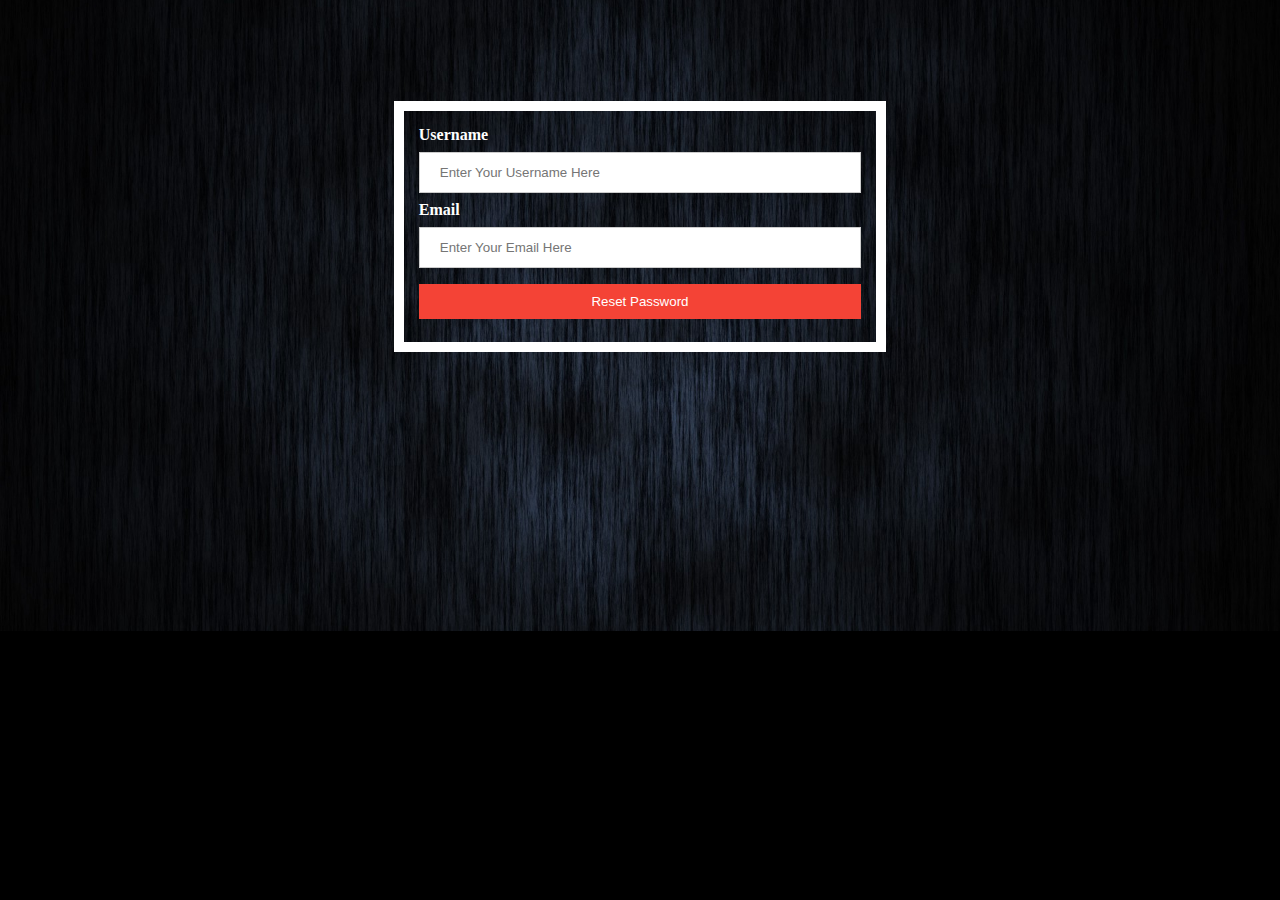
<file: forgot.html>
<!DOCTYPE html>
<html lang="en">
        <head>
          <title>Forgot</title>
          <link rel="stylesheet" type="text/css" href="css/style.css">
          <meta charset="utf-8">
          <meta name="viewport" content="width=device-width, initial-scale=1">
          
        </head>

<body>
<form>
      <div class="forgot">
        <label for="username"><b>Username</b></label>
        <input type="text" placeholder="Enter Your Username Here" name="username" required>

        <label for="email"><b>Email</b></label>
        <input type="email" placeholder="Enter Your Email Here" name="email" required>

        <button type="submit" onclick="window.location.href='index.html'" class="reset">Reset Password</button>
      
      </div>

    </form>
</body>

</html>
</file>
<file: css/style.css>
header {
	text-align: center;
}

body {
  background-image: url("../src/background8.jpg");
  background-repeat: no-repeat;
  background-color: rgb(0,0,0);
  background-position: center;
  background-size: 100%;

}

h1 {
  color: white;
  font-family: Comic Sans MS;
  font-style: italic;
  font-size: 700%;
  text-shadow: 2px 2px 4px powderblue;
}

h2 {
  color: red;
  font-family: courier;
  font-style: italic;
  font-size: 275%;
  text-shadow: 2px 2px 2px powderblue;
}

h3 {
	color: white;
	font-family: courier;
	font-size: 150%;
}

input[type=text], input[type=password], input[type=email] {
  width: 100%;
  padding: 12px 20px;
  margin: 8px 0;
  display: inline-block;
  border: 1px solid #ccc;
  box-sizing: border-box;
}

/* Set a style for all buttons */
button {
  background-color: #4CAF50;
  color: white;
  padding: 14px 20px;
  margin: 8px 0;
  border: none;
  cursor: pointer;
  width: 100%;
}

button:hover {
  opacity: 0.7;
}

.reset {
  padding: 10px 18px;
  background-color: #f44336;

}

.forgot b {
  color: white;
}

/* Extra styles for the cancel button */
.cancelbtn {
  width: auto;
  padding: 10px 18px;
  background-color: #f44336;
}

/* Center the image and position the close button */
.imgcontainer {
  text-align: center;
  margin: 24px 0 12px 0;
  position: relative;
}

img.avatar {
  width: 40%;
  /*border-radius: 10%;*/
}
.about{
  text-align: center;
  float: left;
  margin-left: 8%;
}

.login-section {
  background-color: rgba(0,0,0,0.5);
	text-align: center;
	padding-bottom: 40px;
	margin: 5% auto 15% 59%; 
	width: 35%;
	border: 2px solid powderblue;
}

.forgot{
  margin: 8% auto 15% auto; 
  width: 35%;
  padding: 15px;
  border: 10px solid white; 
}

.container {
  padding: 16px;
}

span.pswrd {
  float: right;
  padding-top: 16px;
}

/* The Modal (background) */
.modal {
  display: none; /* Hidden by default */
  position: fixed; /* Stay in place */
  /*z-index: 1; /* Sit on top */
  left: 0;
  top: 0;
  width: 100%; /* Full width */
  height: 100%; /* Full height */
  overflow: auto; /* Enable scroll if needed */
  background-color: rgb(0,0,0); /* Fallback color */
  background-color: rgba(0,0,0,0.5); /* Black w/ opacity */
  padding-top: 60px;
}

/* Modal Content/Box */
.modal-content {
  background-color: #fefefe;
  margin: 0% auto 15% 60%; /* 5% from the top, 15% from the bottom and centered */
  border: 1px solid #888;
  width: 35%; /* Could be more or less, depending on screen size */
}

/* The Close Button (x) */
.close {
  position: absolute;
  right: 25px;
  top: 0;
  color: #000;
  font-size: 35px;
  font-weight: bold;
}

.close:hover,
.close:focus {
  color: red;
  cursor: pointer;
}

/* Add Zoom Animation */
.animate {
  -webkit-animation: animatezoom 0.0s;
  animation: animatezoom 0.4s
}

@-webkit-keyframes animatezoom {
  from {-webkit-transform: scale(0)} 
  to {-webkit-transform: scale(1)}
}
  
@keyframes animatezoom {
  from {transform: scale(0)} 
  to {transform: scale(1)}
}

/* Change styles for span and cancel button on extra small screens */
@media screen and (max-width: 300px) {
  span.psw {
     display: block;
     float: none;
  }
  .cancelbtn {
     width: 100%;
  }
</file>
